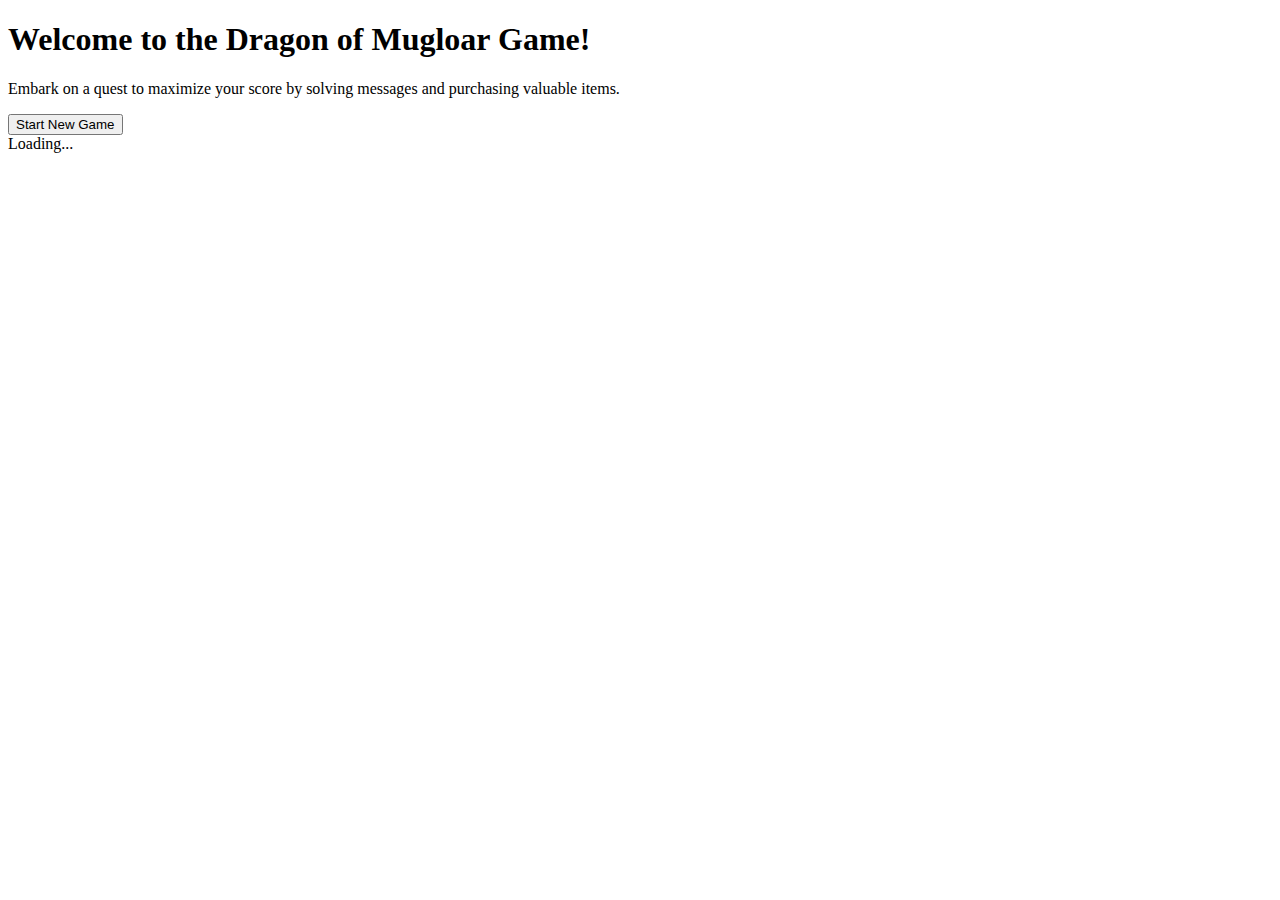
<file: src/main/resources/templates/index.html>
<!DOCTYPE html>
<html lang="en" xmlns:th="http://www.thymeleaf.org">
<head>
    <meta charset="UTF-8">
    <title>Dragon of Mugloar</title>

    <link rel="stylesheet" th:href="@{/css/bootstrap.min.css}">
    <link rel="stylesheet" th:href="@{/css/dataTables.bootstrap5.min.css}">
    <link rel="stylesheet" th:href="@{/css/bootstrap-icons.css}">
    <link rel="stylesheet" th:href="@{/css/styles.css}">
</head>
<body>
<div th:replace="fragments/navbar"></div>

<div class="container mt-5">
    <div class="row justify-content-center">
        <div class="col-lg-8 col-md-10">
            <div class="card card-custom p-4">
                <div class="card-body">
                    <h1 class="display-4 text-center mb-4">Welcome to the Dragon of Mugloar Game!</h1>
                    <p class="lead text-center">Embark on a quest to maximize your score by solving messages and
                        purchasing valuable items.</p>
                    <div class="d-flex justify-content-center">
                        <button class="btn btn-primary btn-lg btn-custom" id="startGameBtn">Start New Game</button>
                    </div>

                    <div class="mt-4" id="gameStatusContainer">
                        <div class="alert alert-info" id="gameStatus" role="alert">
                            <span id="statusMessage"></span>
                            <div class="spinner-border text-primary" id="statusSpinner" role="status">
                                <span class="visually-hidden">Loading...</span>
                            </div>
                        </div>
                    </div>
                </div>
            </div>
        </div>
    </div>
</div>

<script th:src="@{/js/jquery.min.js}"></script>
<script th:src="@{/js/bootstrap.bundle.min.js}"></script>
<script th:src="@{/js/dataTables.min.js}"></script>
<script th:src="@{/js/dataTables.bootstrap5.min.js}"></script>
<script th:src="@{/js/sockjs.min.js}"></script>
<script th:src="@{/js/stomp.min.js}"></script>
<script th:src="@{/js/scripts-index.js}"></script>

</body>
</html>
</file>
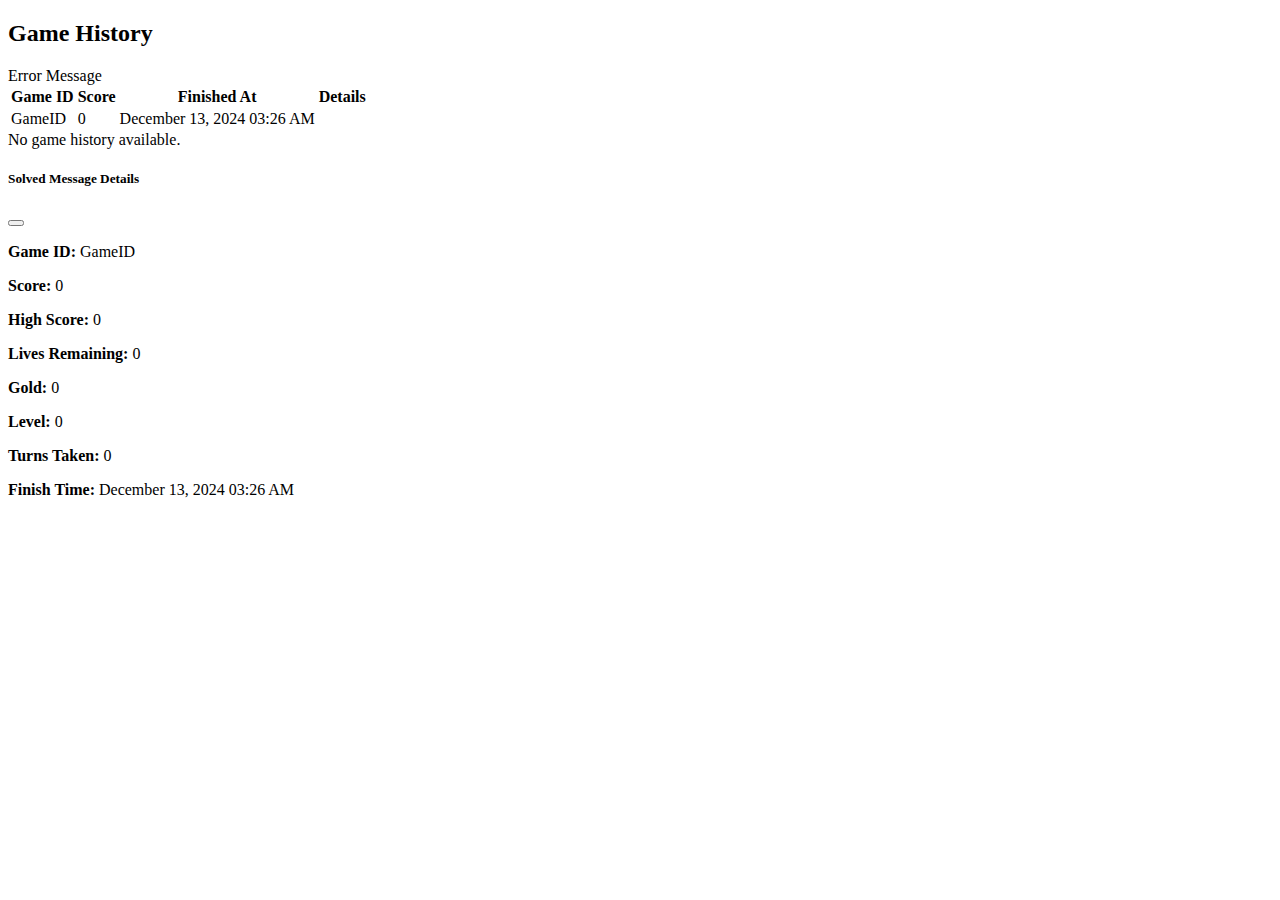
<file: src/main/resources/templates/history.html>
<!DOCTYPE html>
<html lang="en" xmlns:th="http://www.thymeleaf.org">
<head>
    <meta charset="UTF-8">
    <title>Game History - Dragon of Mugloar</title>

    <link rel="stylesheet" th:href="@{/css/bootstrap.min.css}">
    <link rel="stylesheet" th:href="@{/css/dataTables.bootstrap5.min.css}">
    <link rel="stylesheet" th:href="@{/css/bootstrap-icons.css}">
    <link rel="stylesheet" th:href="@{/css/styles.css}">
</head>
<body>
<div th:replace="fragments/navbar"></div>

<div class="container mt-5">
    <h2 class="mb-4">Game History</h2>

    <div class="alert alert-danger" role="alert" th:if="${errorMessage != null}">
        <span th:text="${errorMessage}">Error Message</span>
    </div>

    <div th:if="${!gameResultPage.isEmpty()}">
        <div class="table-responsive">
            <table class="table table-striped table-hover" id="gameHistoryTable">
                <thead class="table-dark">
                <tr>
                    <th scope="col">Game ID</th>
                    <th scope="col">Score</th>
                    <th scope="col">Finished At</th>
                    <th scope="col">Details</th>
                </tr>
                </thead>
                <tbody>
                <tr class="clickable-row" th:data-gameid="${result.gameId}"
                    th:each="result : ${gameResultPage.content}">
                    <td th:text="${result.gameId}">GameID</td>
                    <td th:text="${result.score}">0</td>
                    <td th:text="${#temporals.format(result.timestamp, 'MMMM dd, yyyy hh:mm a')}">
                        December 13, 2024 03:26 AM
                    </td>
                    <td>
                        <i aria-label="View Details" class="bi bi-eye-fill text-primary" style="font-size: 1.2rem;"
                           title="View Details"></i>
                    </td>
                </tr>
                </tbody>
            </table>
        </div>
    </div>

    <div th:unless="${!gameResultPage.isEmpty()}">
        <div class="alert alert-primary" role="alert">
            No game history available.
        </div>
    </div>
</div>

<div aria-hidden="true" aria-labelledby="messageModalLabel" class="modal fade" id="messageModal" tabindex="-1">
    <div class="modal-dialog modal-dialog-centered modal-lg">
        <div class="modal-content">
            <div class="modal-header">
                <h5 class="modal-title">Solved Message Details</h5>
                <button aria-label="Close" class="btn-close" data-bs-dismiss="modal" type="button"></button>
            </div>
            <div class="modal-body">
                <p><strong>Game ID:</strong> <span id="modalGameId">GameID</span></p>
                <p><strong>Score:</strong> <span id="modalScore">0</span></p>
                <p><strong>High Score:</strong> <span id="modalHighScore">0</span></p>
                <p><strong>Lives Remaining:</strong> <span id="modalLives">0</span></p>
                <p><strong>Gold:</strong> <span id="modalGold">0</span></p>
                <p><strong>Level:</strong> <span id="modalLevel">0</span></p>
                <p><strong>Turns Taken:</strong> <span id="modalTurn">0</span></p>
                <p><strong>Finish Time:</strong> <span id="modalFinishTime">December 13, 2024 03:26 AM</span></p>
                <p id="modalFailureReason" style="display: none;"><strong>Reason:</strong> <span id="modalFailureText">Reason</span>
                </p>
            </div>
        </div>
    </div>
</div>

<script th:src="@{/js/jquery.min.js}"></script>
<script th:src="@{/js/bootstrap.bundle.min.js}"></script>
<script th:src="@{/js/dataTables.min.js}"></script>
<script th:src="@{/js/dataTables.bootstrap5.min.js}"></script>
<script th:src="@{/js/scripts-game_history.js}"></script>

</body>
</html>
</file>
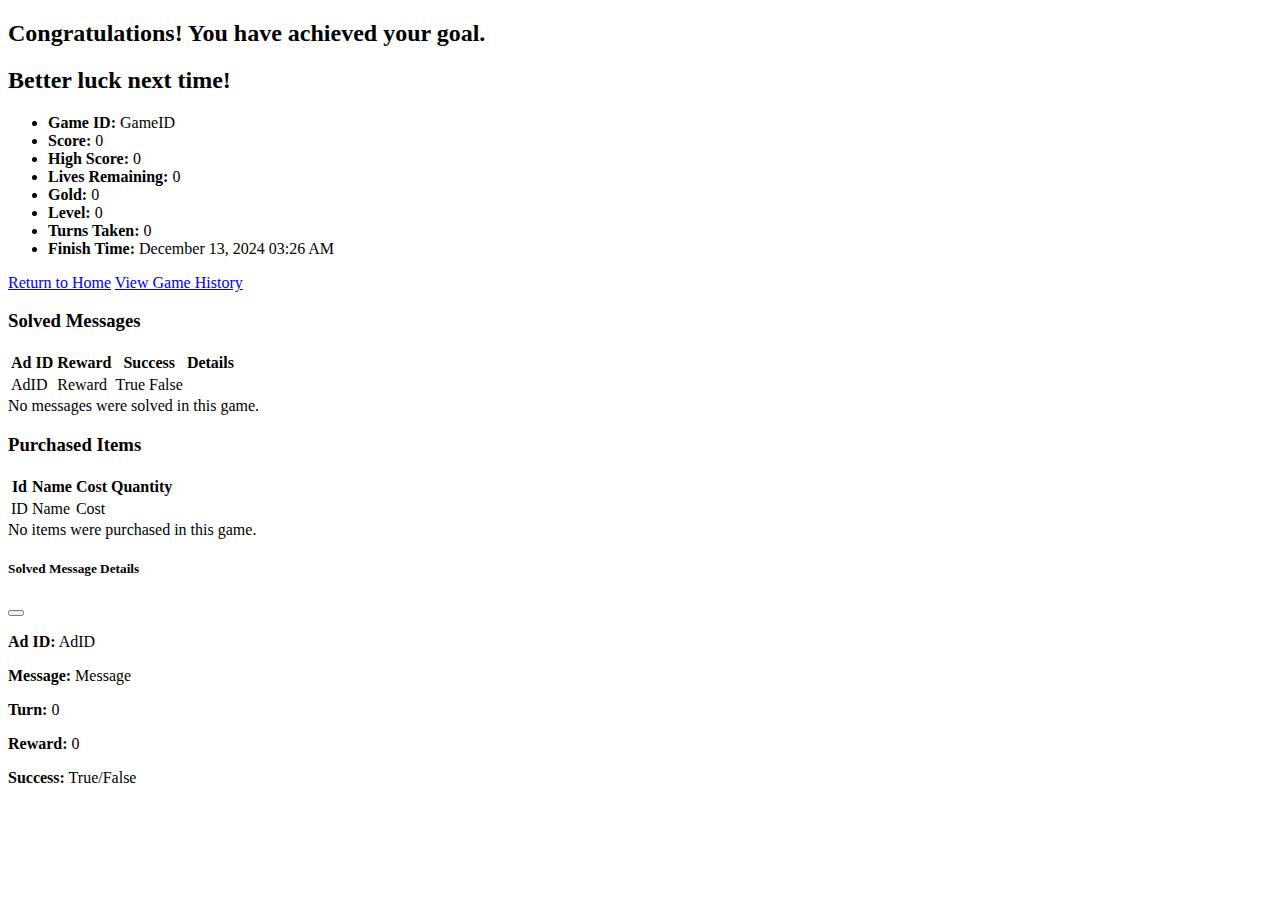
<file: src/main/resources/templates/result.html>
<!DOCTYPE html>
<html lang="en" xmlns:th="http://www.thymeleaf.org">
<head>
    <meta charset="UTF-8">
    <title>Game Result - Dragon of Mugloar</title>

    <link rel="stylesheet" th:href="@{/css/bootstrap.min.css}">
    <link rel="stylesheet" th:href="@{/css/dataTables.bootstrap5.min.css}">
    <link rel="stylesheet" th:href="@{/css/bootstrap-icons.css}">
    <link rel="stylesheet" th:href="@{/css/styles.css}">
</head>
<body>
<div th:replace="~{fragments/navbar}"></div>

<div class="container mt-5">
    <div class="card">
        <div class="card-header text-center">
            <h2 class="text-success" th:if="${gameResult.achievedGoal}">
                Congratulations! You have achieved your goal.
            </h2>
            <h2 class="text-warning" th:unless="${gameResult.achievedGoal}">
                Better luck next time!
            </h2>
        </div>
        <div class="card-body">
            <ul class="list-group list-group-flush">
                <li class="list-group-item">
                    <strong>Game ID:</strong> <span th:text="${gameResult.gameId}">GameID</span>
                </li>
                <li class="list-group-item">
                    <strong>Score:</strong> <span th:text="${gameResult.score}">0</span>
                </li>
                <li class="list-group-item">
                    <strong>High Score:</strong> <span th:text="${gameResult.highScore}">0</span>
                </li>
                <li class="list-group-item">
                    <strong>Lives Remaining:</strong> <span th:text="${gameResult.lives}">0</span>
                </li>
                <li class="list-group-item">
                    <strong>Gold:</strong> <span th:text="${gameResult.gold}">0</span>
                </li>
                <li class="list-group-item">
                    <strong>Level:</strong> <span th:text="${gameResult.level}">0</span>
                </li>
                <li class="list-group-item">
                    <strong>Turns Taken:</strong> <span th:text="${gameResult.turn}">0</span>
                </li>
                <li class="list-group-item">
                    <strong>Finish Time:</strong>
                    <span th:text="${#temporals.format(gameResult.timestamp, 'MMMM dd, yyyy hh:mm a')}">
                        December 13, 2024 03:26 AM
                    </span>
                </li>
            </ul>
        </div>
        <div class="card-footer text-center">
            <a class="btn btn-primary" href="/">Return to Home</a>
            <a class="btn btn-secondary" href="/game/history">View Game History</a>
        </div>
    </div>

    <div class="mt-4">
        <h3>Solved Messages</h3>
        <div th:if="${!processedMessages.isEmpty()}">
            <div class="table-responsive">
                <table class="table table-striped table-hover" id="processedMessagesTable">
                    <thead class="table-dark">
                    <tr>
                        <th scope="col">Ad ID</th>
                        <th scope="col">Reward</th>
                        <th scope="col">Success</th>
                        <th scope="col">Details</th>
                    </tr>
                    </thead>
                    <tbody>
                    <tr class="clickable-row" th:data-adid="${msg.decodedAdId}"
                        th:data-failurereason="${msg.failureReason}"
                        th:data-message="${msg.decodedMessage}"
                        th:data-reward="${msg.reward}"
                        th:data-success="${msg.success}"
                        th:data-turn="${msg.turn}"
                        th:each="msg : ${processedMessages}">
                        <td th:text="${msg.decodedAdId}">AdID</td>
                        <td th:text="${msg.reward}">Reward</td>
                        <td>
                            <span class="badge bg-success" th:if="${msg.success}">True</span>
                            <span class="badge bg-danger" th:unless="${msg.success}">False</span>
                        </td>
                        <td>
                            <i aria-label="View Details" class="bi bi-eye-fill text-primary" style="font-size: 1.2rem;"
                               title="View Details"></i>
                        </td>
                    </tr>
                    </tbody>
                </table>
            </div>
        </div>
        <div th:unless="${!processedMessages.isEmpty()}">
            <div class="alert alert-primary" role="alert">
                No messages were solved in this game.
            </div>
        </div>
    </div>
    <div class="mt-4">
        <h3>Purchased Items</h3>
        <div th:if="${!purchasedItems.isEmpty()}">
            <div class="table-responsive">
                <table class="table table-striped table-hover" id="purchasedItemsTable">
                    <thead class="table-dark">
                    <tr>
                        <th scope="col">Id</th>
                        <th scope="col">Name</th>
                        <th scope="col">Cost</th>
                        <th scope="col">Quantity</th>
                    </tr>
                    </thead>
                    <tbody>
                    <tr th:data-cost="${pi.cost}"
                        th:data-id="${pi.id}"
                        th:data-name="${pi.name}"
                        th:each="pi : ${purchasedItems}">
                        <td th:text="${pi.id}">ID</td>
                        <td th:text="${pi.name}">Name</td>
                        <td th:text="${pi.cost}">Cost</td>
                    </tr>
                    </tbody>
                </table>
            </div>
        </div>
        <div th:unless="${!purchasedItems.isEmpty()}">
            <div class="alert alert-primary" role="alert">
                No items were purchased in this game.
            </div>
        </div>
    </div>
</div>

<div aria-hidden="true" aria-labelledby="messageModalLabel" class="modal fade" id="messageModal" tabindex="-1">
    <div class="modal-dialog modal-dialog-centered modal-lg">
        <div class="modal-content">
            <div class="modal-header">
                <h5 class="modal-title">Solved Message Details</h5>
                <button aria-label="Close" class="btn-close" data-bs-dismiss="modal" type="button"></button>
            </div>
            <div class="modal-body">
                <p><strong>Ad ID:</strong> <span id="modalAdId">AdID</span></p>
                <p><strong>Message:</strong> <span id="modalMessage">Message</span></p>
                <p><strong>Turn:</strong> <span id="modalTurn">0</span></p>
                <p><strong>Reward:</strong> <span id="modalReward">0</span></p>
                <p><strong>Success:</strong> <span class="badge" id="modalSuccess">True/False</span></p>
                <p id="modalFailureReason" style="display: none;">
                    <strong>Reason:</strong> <span id="modalFailureText">Reason</span>
                </p>
            </div>
        </div>
    </div>
</div>

<script th:src="@{/js/jquery.min.js}"></script>
<script th:src="@{/js/bootstrap.bundle.min.js}"></script>
<script th:src="@{/js/dataTables.min.js}"></script>
<script th:src="@{/js/dataTables.bootstrap5.min.js}"></script>
<script th:src="@{/js/scripts-game_result.js}"></script>

</body>
</html>
</file>
